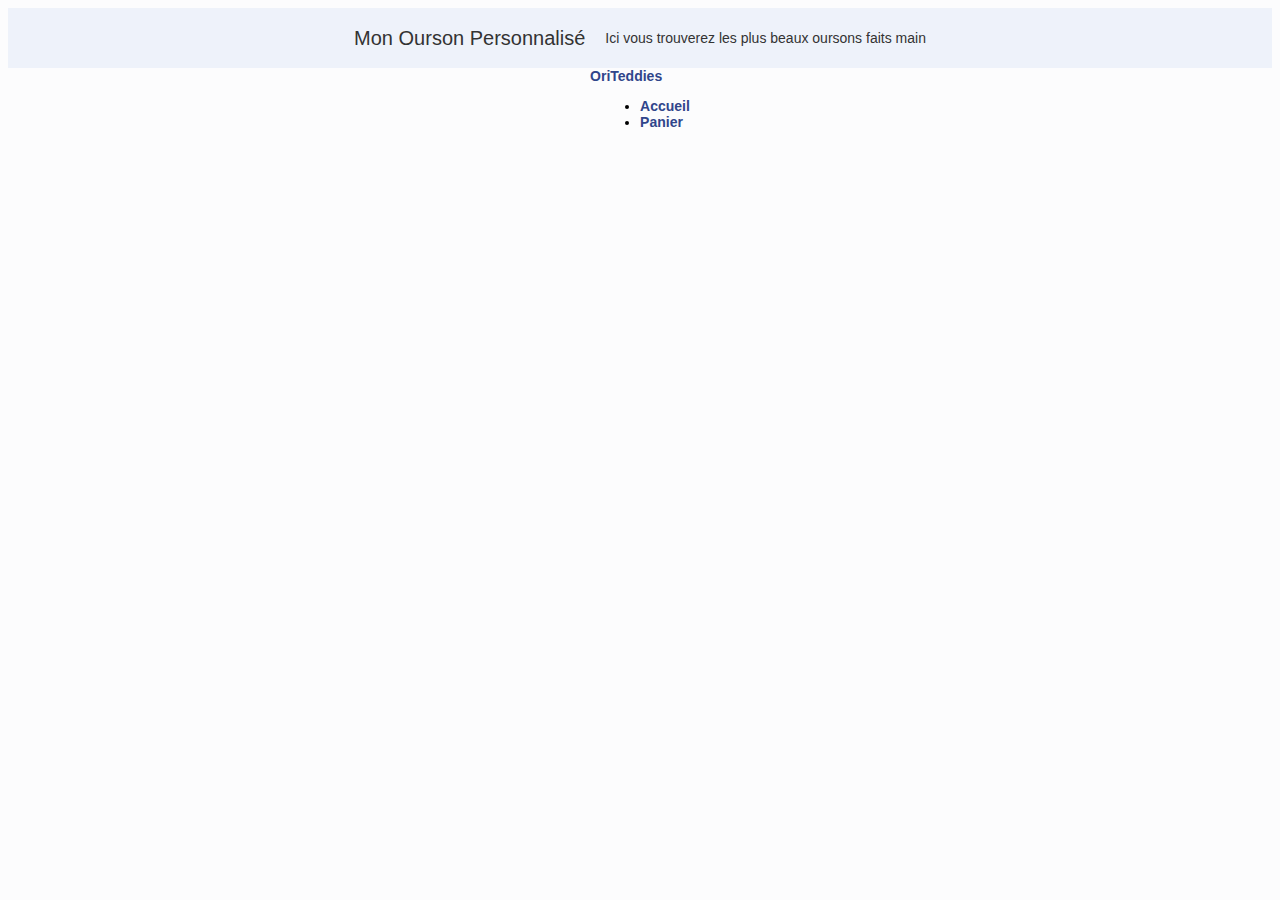
<file: index.html>
<!doctype html>

<html lang="fr">

<head>
	<meta charset="utf-8">
	<meta name="description" content="Achat en ligne d'ours en peluche personnalisés faits à la main">
	<meta name="viewport" content="width=device-width, initial-scale=1.0, viewport-fit=cover">	
	<link rel="canonical" href="https://oob3003.github.io/OCP5/index.html" />
	<link href="https://cdn.jsdelivr.net/npm/bootstrap@5.0.0-beta1/dist/css/bootstrap.min.css" rel="stylesheet" integrity="sha384-giJF6kkoqNQ00vy+HMDP7azOuL0xtbfIcaT9wjKHr8RbDVddVHyTfAAsrekwKmP1" crossorigin="anonymous">
	<link rel="stylesheet" type="text/css" href="style.css">
	
	<title>OriTeddies</title>
</head>

<body>
	<header>
		<div class="left">Mon Ourson Personnalisé</div>
		<div class="right">Ici vous trouverez les plus beaux oursons faits main</div>
	</header>
	<nav>
		<nav class="navbar navbar-default">
			<div class="container-fluid">
			  <div class="navbar-header">
				<div class="navbar-brand">OriTeddies</div>
			  </div>
			  <ul class="nav navbar-nav">
				<li class="active"><a href="/OCProjet5/OCProjet5/index.html#">Accueil</a></li>
				<li class="active"><a href="/OCProjet5/OCProjet5/page3.html">Panier</a></li>
			  </ul>
			</div>
		</nav>
	</nav>
	<main>
		<section div="container">
			
			<div id="teddyDisplayer">

			</div>
        </section>
	</main>
	<footer></footer>
	<script src="https://cdn.jsdelivr.net/npm/@popperjs/core@2.5.4/dist/umd/popper.min.js" integrity="sha384-q2kxQ16AaE6UbzuKqyBE9/u/KzioAlnx2maXQHiDX9d4/zp8Ok3f+M7DPm+Ib6IU" crossorigin="anonymous"></script>
	<script src="https://cdn.jsdelivr.net/npm/bootstrap@5.0.0-beta1/dist/js/bootstrap.min.js" integrity="sha384-pQQkAEnwaBkjpqZ8RU1fF1AKtTcHJwFl3pblpTlHXybJjHpMYo79HY3hIi4NKxyj" crossorigin="anonymous"></script>
	<script src="outils.js"></script>
	<script src="index.js"></script>

</body>

</html>
</file>
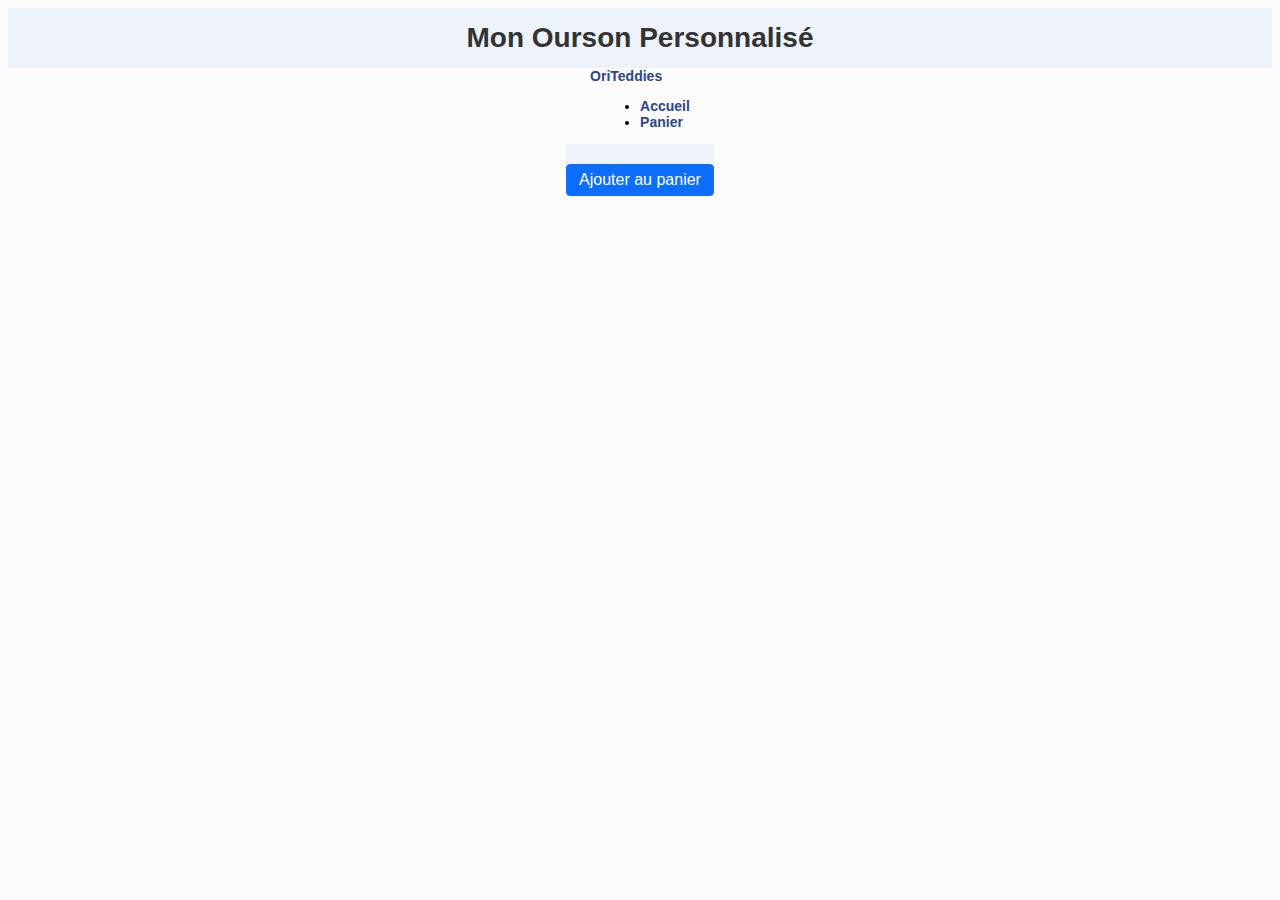
<file: page2.html>
<!doctype html>

<html lang="fr">

<head>
	<meta charset="utf-8">
	<meta name="description" content="Achat en ligne d'ours en peluche personnalisés faits à la main">
	<meta name="viewport" content="width=device-width, initial-scale=1.0, viewport-fit=cover">	
	<link rel="canonical" href="https://oob3003.github.io/OCP5/index.html" />
	<link href="https://cdn.jsdelivr.net/npm/bootstrap@5.0.0-beta1/dist/css/bootstrap.min.css" rel="stylesheet" integrity="sha384-giJF6kkoqNQ00vy+HMDP7azOuL0xtbfIcaT9wjKHr8RbDVddVHyTfAAsrekwKmP1" crossorigin="anonymous">
	<link rel="stylesheet" type="text/css" href="style.css">
	
	<title>Produit</title>
</head>

<body>
	<header>
		<h1>Mon Ourson Personnalisé</h1>
	</header>
	<nav>
		<nav class="navbar navbar-default">
			<div class="container-fluid">
			  <div class="navbar-header">
				<div class="navbar-brand">OriTeddies</div>
			  </div>
			  <ul class="nav navbar-nav">
				<li class="active"><a href="/OCProjet5/OCProjet5/index.html#">Accueil</a></li>
				<li class="active"><a href="/OCProjet5/OCProjet5/page3.html">Panier</a></li>
			  </ul>
			</div>
		</nav>
	</nav>
	<main>
		<section class="container">
            <div class="row">
			
			    <div id="idProduit"></div>
				
                <button type="button" id="ajouterAuPanier">Ajouter au panier</button>
				
			</div>
        </section>
	</main>
	<footer></footer>
	<script src="https://cdn.jsdelivr.net/npm/@popperjs/core@2.5.4/dist/umd/popper.min.js" integrity="sha384-q2kxQ16AaE6UbzuKqyBE9/u/KzioAlnx2maXQHiDX9d4/zp8Ok3f+M7DPm+Ib6IU" crossorigin="anonymous"></script>
	<script src="https://cdn.jsdelivr.net/npm/bootstrap@5.0.0-beta1/dist/js/bootstrap.min.js" integrity="sha384-pQQkAEnwaBkjpqZ8RU1fF1AKtTcHJwFl3pblpTlHXybJjHpMYo79HY3hIi4NKxyj" crossorigin="anonymous"></script>
	<script type="text/javascript" src="outils.js"></script>
	<script type="text/javascript" src="index2.js"></script>

</body>

</html>
</file>
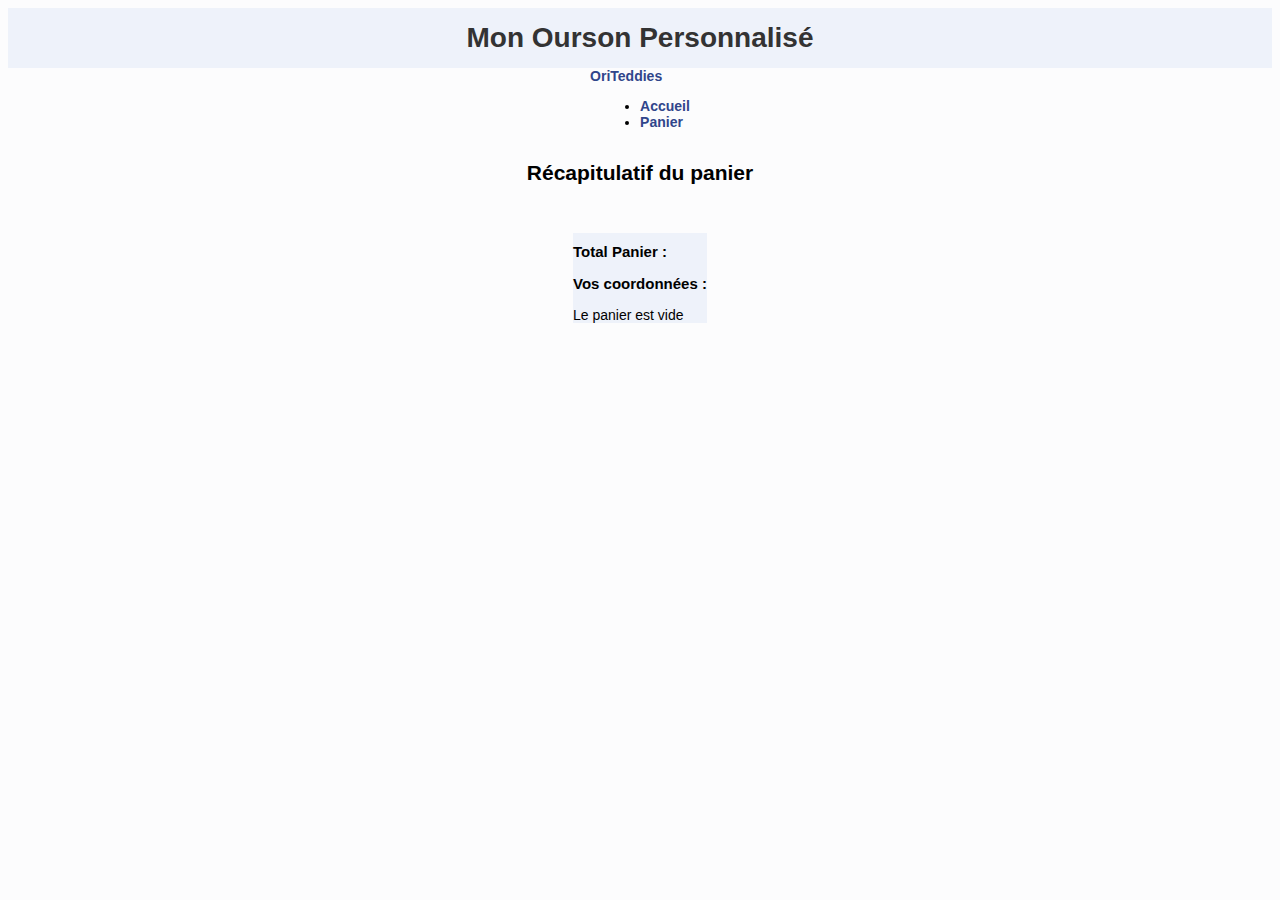
<file: page3.html>
<!doctype html>

<html lang="fr">

<head>
	<meta charset="utf-8">
	<meta name="description" content="Achat en ligne d'ours en peluche personnalisés faits à la main">
	<meta name="viewport" content="width=device-width, initial-scale=1.0, viewport-fit=cover">	
    <link href="https://cdn.jsdelivr.net/npm/bootstrap@5.0.0-beta1/dist/css/bootstrap.min.css" rel="stylesheet" integrity="sha384-giJF6kkoqNQ00vy+HMDP7azOuL0xtbfIcaT9wjKHr8RbDVddVHyTfAAsrekwKmP1" crossorigin="anonymous">
    <link rel="stylesheet" type="text/css" href="style.css">
	
    <title>Panier</title>
</head>
<body>
    <header>
		<h1>Mon Ourson Personnalisé</h1>
	</header>
    <nav>
		<nav class="navbar navbar-default">
			<div class="container-fluid">
			  <div class="navbar-header">
				<div class="navbar-brand">OriTeddies</div>
			  </div>
			  <ul class="nav navbar-nav">
				<li class="active"><a href="/OCProjet5/OCProjet5/index.html#">Accueil</a></li>
				<li class="active"><a href="/OCProjet5/OCProjet5/page3.html">Panier</a></li>
			  </ul>
			</div>
		</nav>
	</nav>
    <main>
        <h2>Récapitulatif du panier</h2>
    </main>
    <section id="container">
        
        <div id="teddyCart"></div>
        <h3>Total Panier :</h3>
        <div id="totalCart"></div>

        <div id="result"></div>
        
        <h3>Vos coordonnées :</h3>


        <!--formulaire accessible-->
        <form id="form">
            <table>
                <tr>
                    <td>
                        <label for="firstName">Prénom</label>
                    </td>
                    <td>
                        <input name="firstName" id="firstName" data-displayname="Prenom" class="form-control" required 
                aria-required="true" type="text">
                    </td>
                </tr>
                <tr>
                    <td  colspan="2">
                         <div id="firstName-error"></div>
                    </td>
                </tr>
                <tr>
                    <td>
                        <label for="lastName">Nom</label>
                    </td>
                    <td>
                        <input name="lastName" id="lastName" data-displayname="Nom" class="form-control" required 
                aria-required="true" type="text">
                    </td>
                </tr>
                <tr>
                    <td  colspan="2">
                        <div id="lastName-error"></div>
                    </td>
                </tr>
                <tr>
                    <td>
                        <label for="address">Adresse postale</label>
                    </td>
                    <td>
                        <input name="address" id="address" data-displayname="Adresse" class="form-control" required  aria-required="true" type="text">
                    </td>
                </tr>
                <tr>
                    <td  colspan="2">
                        <div id="address-error"></div>
                    </td>
                </tr>
                <tr>
                    <td>
                        <label for="city">Ville</label>
                    </td>
                    <td>
                        <input name="city" id="city" data-displayname="Ville" class="form-control" required  aria-required="true" type="text">
                    </td>
                </tr>
                <tr>
                    <td  colspan="2">
                        <div id="city-error"></div>
                    </td>
                </tr>
                <tr>
                    <td>
                        <label for="ZIPCode">Code postal</label>
                    </td>
                    <td>
                        <input name="ZIP" id="ZIP" data-displayname="ZIP" class="form-control" required pattern="[0-9]{5}"  aria-required="true" type="text">
                    </td>
                </tr>
                <tr>
                    <td  colspan="2">
                        <div id="ZIP-error"></div>
                    </td>
                </tr>
                <tr>
                    <td>
                        <label for="email">Adresse email</label>
                    </td>
                    <td>
                        <input name="email" id="email" data-displayname="Adresse email" class="form-control" required  aria-required="true" type="email">
                    </td>
                </tr>
                <tr>
                    <td  colspan="2">
                        <div id="email-error"></div>
                    </td>
                </tr>
                <tr>
                    <td>
                        <label for="msg">Message</label>
                    </td>
                    <td>
                        <textarea name="msg" id="msg" cols="25" rows="5"></textarea>
                    </td>
                </tr>
            </table>     
            <input class="btn btn-primary" type="submit" value="Envoyer">
        </form>

    </section>

	<script type="text/javascript" src="outils.js"></script>
    <script type="text/javascript" src="index3.js"></script>

</body>
</file>
<file: style.css>
body {  
    font-family: Arial, Helvetica, sans-serif;
    font-size: 14px;
    display: flex;
    flex-direction: column;
    align-items: center;
    background-color: #fcfcfd;
}

header {
    background-color: rgb(238,242,250);
    color: #333333;
    width: 100%;
    max-width: 100%;
    height: 60px;
    display: flex;
    justify-content: center;
    align-items: center;

} 
header .left {
    font-size: 20px;
    margin-left: 10px;
    margin-right: 10px;
} 
header .right {
    margin-left: 10px;
    margin-right: 10px;
}
.navbar-nav {
    flex-direction: row;
}
.navbar-brand {
    color: #30458b;
    font-weight: bold;
}
.active {
    margin-left: 10px;
}
.oursonContainer {
    display: inline-block;
    margin: 30px;
    width: 350px;
    height: 350px;
    max-width: calc(100% - 60px);
    padding: 10px;
    background-color: rgb(238,242,250);
}
#ajouterAuPanier {
    margin-top: 20px;
    border: 1px solid transparent;
    padding: .375rem .75rem;
    font-size: 1rem;
    border-radius: .25rem;
    transition: color .15s ease-in-out,background-color .15s ease-in-out,border-color .15s ease-in-out,box-shadow .15s ease-in-out;
    color: #fff;
    background-color: #0d6efd;
    border-color: #0d6efd;
}
#ajouterAuPanier:hover {
    background-color: #0a58ca;
}  
h3 {
    font-size: 15px;
    font-weight: bold;
    margin-top: 10px;
}

@media screen and (max-width: 400px) {
    .oursonContainer {
        display: block;
        margin: 10px 0;
        width: 100%;
        max-width: 100%;
        padding: 10px;
    }  
}
@media screen and (max-width: 700px) {
    header {
        display: block;
        height: auto;
        padding: 10px;
    }
    h1,h2{
        text-align: center;
    }
}
#teddyDisplayer {
    text-align: center;
}
.echantillon {
    width: 20px;
    height: 20px;
    margin: 2px;
    border: solid 1px black;
    display: inline-block;
    cursor: pointer;
}
.echantillon:hover {
    border-radius: 10px;
}
.echantillon:active {
    border-width: 4px;
}

.img-fluid {
    width: 180px;
    height: 150px;
    margin: 10px auto;
    display: block;
}
a {
    color: #30458b;
    text-decoration: none;
    font-weight: bold;
}
a:hover {
    text-decoration: underline;
    color: #30458b;
}
#container {
    display: inline-block;
    margin: 30px;
    background-color: rgb(238,242,250);
}
.teddyContainer {
    display: flex;
    margin: 10px 0;
    padding: 10px;
}
.container {
    background-color: rgb(238,242,250);
}
.card-img-top {
    width: 50%;
    max-width: 150px;
    border-radius: 150px;
}
.card-title {
    background-color: rgb(238,242,250);
    border: 1px solid #0a58ca;
    text-align: center;  
}
.form-control {
    font-size: 14px;
    padding: 3px;
}
#firstName-error, #lastName-error, #address-error, #city-error, #ZIP-error, #email-error {
    color: red;
}
.btn-primary {
    width: 100%;
}
</file>
